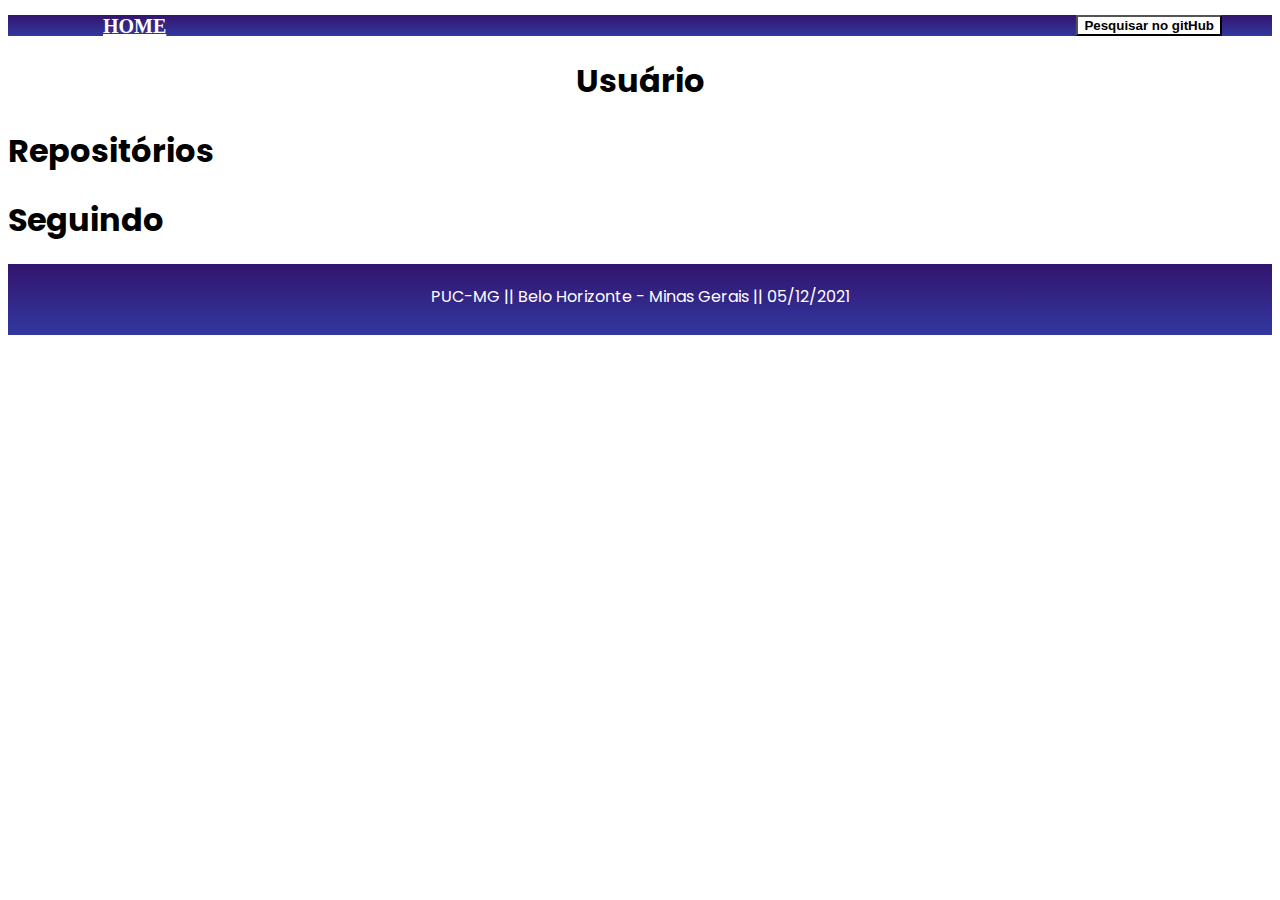
<file: index.html>
<!DOCTYPE html>

<html>
    <head>
        <meta charset="UTF-8">
        <meta name="viewport" content="width=device-width, initial-scale=1.0">
        <link rel="stylesheet" href="styles.css">
        <script src="https://ajax.googleapis.com/ajax/libs/jquery/3.5.1/jquery.min.js"></script>
        <link href="https://cdn.jsdelivr.net/npm/bootstrap@5.1.3/dist/css/bootstrap.min.css" rel="stylesheet" integrity="sha384-1BmE4kWBq78iYhFldvKuhfTAU6auU8tT94WrHftjDbrCEXSU1oBoqyl2QvZ6jIW3" crossorigin="anonymous">
        <link rel="stylesheet" href="https://stackpath.bootstrapcdn.com/bootstrap/4.1.3/css/bootstrap.min.css" integrity="sha384-MCw98/SFnGE8fJT3GXwEOngsV7Zt27NXFoaoApmYm81iuXoPkFOJwJ8ERdknLPMO" crossorigin="anonymous">
        <title>Home Page</title>
    </head>

    <body>
        <header>
            
            <nav class="navbar-nav">
                <nav class="navigation">
                    <div class="navbar-nav" id="nav">
                        <ul id="navigation">
                            <li>
                                <a class="nav-link" href="/Site-pessoal-DIW/index.html">HOME</a>
                            </li>
                        </ul>
                        <form class="form-inline" autocomplete="off" id="myForm">
                            <button class="btn btn-primary" id="btn" ><a href="/Site-pessoal-DIW/search.html">Pesquisar no gitHub</a></button> 
                        </form>
                    </div>
                </nav>
              </nav>
        </header>


        <div class="container">
            <div class="row">
                <div class="col-12 col-lg-12">
                    <div id="title">
                        <h1>Usuário</h1>
                    </div>                   
                </div>
            </div>
        </div>
        
        <div class="container">
            <div class="row">
                <div class="col-12 col-lg-12">
                    <div id="user">                 
                    <!--
                        Informações do usuário.
                    -->
                    </div>
                </div>
            </div>
        </div>

        <div class="container">
            <div class="row">
                <div class="col-12 col-lg-12">
                    <div id="repos">
                        <h1>Repositórios </h1>
                    <!--
                        Informações do usuário
                    -->
                    </div>
                </div>
            </div>
        </div>

        <div class="container">
            <div class="row">
                <div class="col-12 col-lg-12">
                    <div id="followers">
                        <h1>Seguindo </h1>
                    <!--
                        Informações do usuário
                    -->
                    </div>
                </div>
            </div>
        </div>

        <script src="index.js"></script>
        <script src="search.js"></script>

        <footer>
            <div class="footer">
                <p>PUC-MG || Belo Horizonte - Minas Gerais || 05/12/2021</p>
            </div>
        </footer>
    </body>
</html>
</file>
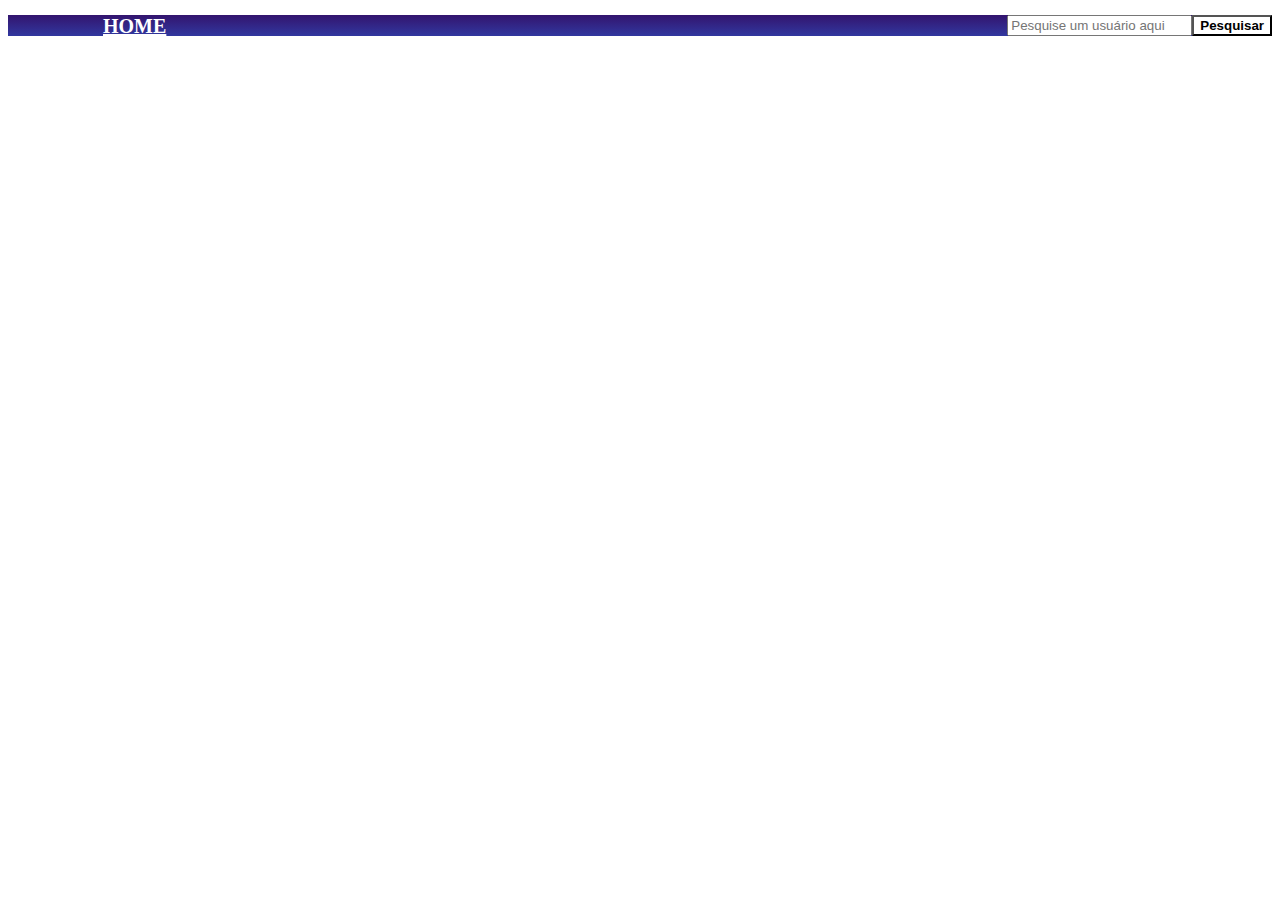
<file: search.html>
<!DOCTYPE html>

<html>
    <head>
        <meta charset="UTF-8">
        <meta name="viewport" content="width=device-width, initial-scale=1.0">
        <link rel="stylesheet" href="styles.css">
        <script src="https://ajax.googleapis.com/ajax/libs/jquery/3.5.1/jquery.min.js"></script>
        <link href="https://cdn.jsdelivr.net/npm/bootstrap@5.1.3/dist/css/bootstrap.min.css" rel="stylesheet" integrity="sha384-1BmE4kWBq78iYhFldvKuhfTAU6auU8tT94WrHftjDbrCEXSU1oBoqyl2QvZ6jIW3" crossorigin="anonymous">
        <link rel="stylesheet" href="https://stackpath.bootstrapcdn.com/bootstrap/4.1.3/css/bootstrap.min.css" integrity="sha384-MCw98/SFnGE8fJT3GXwEOngsV7Zt27NXFoaoApmYm81iuXoPkFOJwJ8ERdknLPMO" crossorigin="anonymous">
        <title>Pesquisa</title>
    </head>

    <body>
        <header>
            
            <nav class="navbar-nav">
                <nav class="navigation">
                    <div class="navbar-nav" id="nav">
                        <ul id="navigation">
                            <li>
                                <a class="nav-link" href="/Site-pessoal-DIW/index.html">HOME</a>
                            </li>
                        </ul>
                        <form class="form-inline" autocomplete="off" id="myForm2">
                            <input class="form-control" type="search" placeholder="Pesquise um usuário aqui" aria-label="Search" id="Search">
                            <button class="btn btn-primary" id="btn2" onclick="pesquisaGH()">Pesquisar</button>
                        </form>
                    </div>
                </nav>
              </nav>
        </header>

        <div class="container">
            <div class="row">
                <div class="col-12 col-lg-12">
                    <div id="pesquisa"> 
                        <!--
                            Dados da pesquisa
                        -->
                    </div>                   
                </div>
            </div>
        </div>

        <script src="search.js"></script>

        <footer id="footerFinal">
            
        </footer>

    </body>
</file>
<file: styles.css>
@import url('https://fonts.googleapis.com/css2?family=Poppins:wght@400;600;800&display=swap');

/* NAV */

header {
    background: rgb(51,20,110);
    background: linear-gradient(180deg, rgba(51,20,110,1) 0%, rgba(49,55,158,1) 98%);
}


#navigation {
    margin-top: 15px;
    margin-bottom: 0px;
}

#navigation li {
    position: absolute;
    display: inline-block;
    font-weight: 700;
    justify-content: space-between;
    padding-left: 55px;
    margin-bottom: 0px;
}

#navigation li a {
    color: white;
    font-weight: bold;
    font-size: 20px;
}

form {
    display: flex;
    justify-content: right;
    text-align: center;
    margin-bottom: 20px;
    margin-top: 0px;

}

#btn {
    margin-right: 50px;
    background-color: rgb(255, 255, 255);
}

#btn a {
    text-decoration: none;
    color: black;
    font-weight: bold;
}

#btn2 {
    margin-right: 0px;
    justify-content: space-between;
    font-weight: bold;
    background-color: white;
    color: black;
}


#search {
    justify-content: space-between;
}


/* NAV */

/* BODY */

#title {
    text-align: center;
    font-family: "Poppins", sans-serif;
}


#user h1 {
    margin-top: 30px;
    text-align: center;
    font-family: "Poppins", sans-serif;
}

#repos li {
    background: rgb(51,20,110);
    background: linear-gradient(180deg, rgba(51,20,110,1) 0%, rgba(49,55,158,1) 98%);
    border-radius: 20px;
    margin: 20px 0;
}

#repos li p {
    color: white;
    font-weight: bold;
}

#repos li {
    margin-top: 20px;
    margin-bottom: 30px;
}

#repos h1 {
    margin-bottom: 20px;
    margin-top: 20px;
    font-family: "Poppins", sans-serif;
}

#followers h1 {
    margin-bottom: 20px;
    font-family: "Poppins", sans-serif;
}

#followers li {
    background: rgb(51,20,110);
    background: linear-gradient(180deg, rgba(51,20,110,1) 0%, rgba(49,55,158,1) 98%);
    border-radius: 20px;
    margin: 20px 0;
}

#followers li p {
    color: white;
    font-weight: bold;
}

#followers li img {
    border-radius: 10px;
}

#pesquisa img {
    max-width: 200px;
    max-height: 200px;
    display: block;
    justify-content: center;
    margin: auto;
}

#pesquisa p:first-of-type {
    text-align: center;
    font-size: 30px;
}

#pesquisa p {
    text-align: center;
}



/* BODY */

/* FOOTER */

.footer {
    background: rgb(51,20,110);
    background: linear-gradient(180deg, rgba(51,20,110,1) 0%, rgba(49,55,158,1) 98%);
    color: white;
    margin-top: 20px;
    padding-bottom: 10px;
}

.footer p {
    text-align: center;
    font-family: 'Poppins', sans-serif;
    padding-top: 20px;
}

/* FOOTER */

/* MEDIA QUERIES */

@media (max-width: 600px) {

    #btn {
        display: block;
        justify-content: center;
        text-align: center;
        top: 50%;
        margin-right: 25%;
        padding: 10px;
    }

    #btn2 {
        display: flex;
        justify-content: center;
        text-align: center;
        top: 50%;
        float: left;
        padding: 10px;
        margin-right: auto;
        margin-left: auto;
    }

    #navigation li {
        position: relative !important;
        display: inline-block;
        font-weight: 700;
        justify-content: space-between;
        padding-left: 0px;
        margin-bottom: 15px;
    }

    

    #user h1 {
        margin-top: 20px;
        text-align: center;
        font-family: "Poppins", sans-serif;
    }

    #repos h1 {
        margin-bottom: 20px;
        margin-top: 20px;
        text-align: center;
        font-family: "Poppins", sans-serif;
    }

    #followers h1 {
        margin-bottom: 20px;
        text-align: center;
        font-family: "Poppins", sans-serif;
    }

    #followers p:first-of-type {
        font-size: 30px;
        justify-content: center;
        margin-bottom: 20px;
        text-align: center;
        font-family: "Poppins", sans-serif;
    }

    #followers p {
        justify-content: center;
        margin-bottom: 20px;
        text-align: center;
        font-family: "Poppins", sans-serif;
    }

    #pesquisa img {
        display: block;
        justify-content: center;
        margin: auto;
    }

    #pesquisa p:first-of-type {
        text-align: center;
        font-size: 30px;
    }

    #pesquisa p {
        text-align: center;
    }

}

@media (min-width: 700px) {


    #user h1 {
        margin-top: 40px;
        text-align: center;
    }

    #user img {
        display: block;
        max-width: 200px;
        max-height: 200px;
        margin-left: auto;
        margin-right: auto;
    }

    #followers img {
        display: block;
        max-width: 200px;
        max-height: 200px;
        margin-left: auto;
        margin-right: auto;
    }

    #followers p:first-of-type {
        display: block;
        justify-content: center;
        text-align: center;
        max-width: 200px;
        max-height: 200px;
        margin-left: auto;
        margin-right: auto;
    }


}

/* MEDIA QUERIES */
</file>
